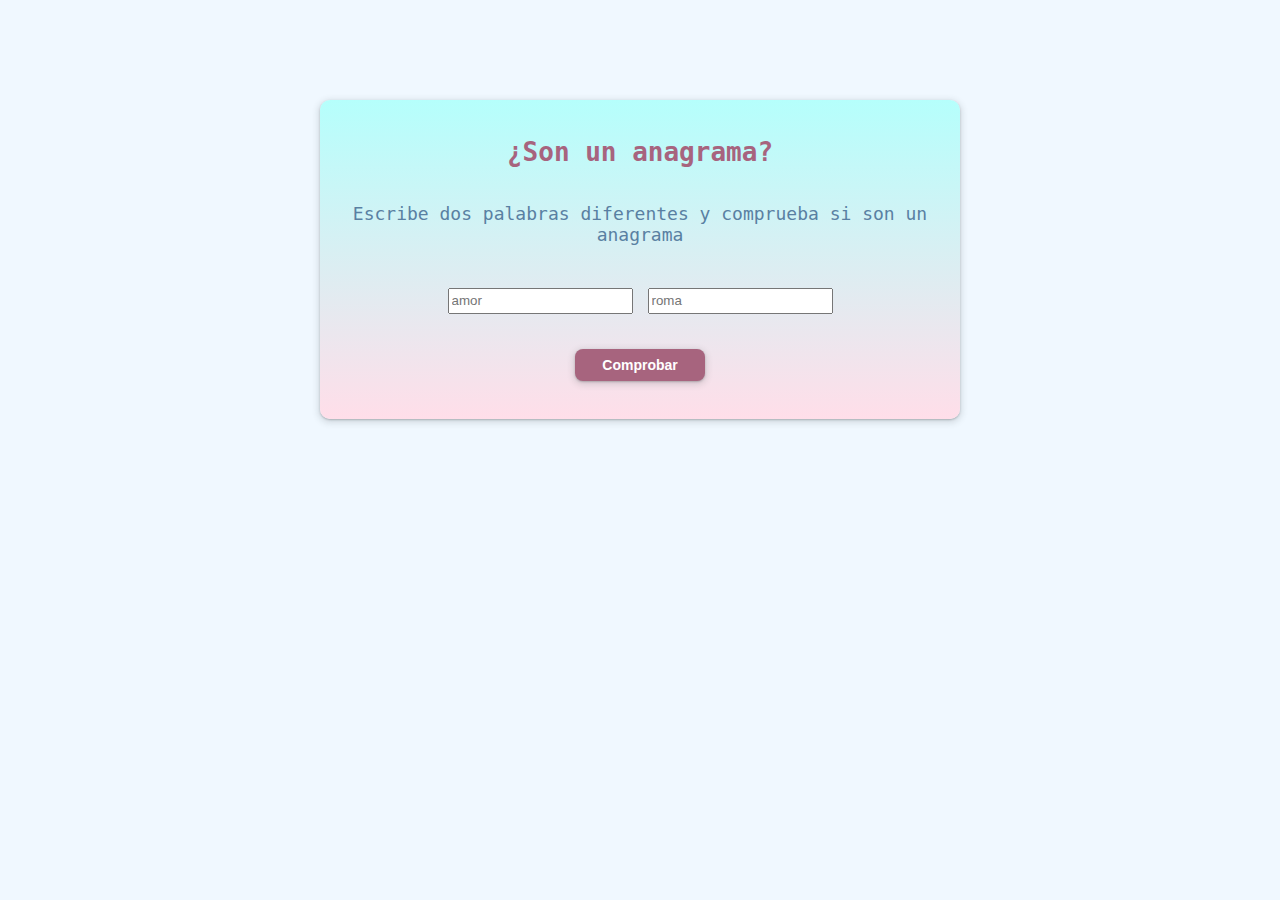
<file: 01-anagrama/index.html>
<!DOCTYPE html>
<html lang="en">
<head>
    <meta charset="UTF-8">
    <meta http-equiv="X-UA-Compatible" content="IE=edge">
    <meta name="viewport" content="width=device-width, initial-scale=1.0">
    <link rel="stylesheet" href="style.css">
    <title>Document</title>
</head>
<body>
    <div class="card">
        <h1>¿Son un anagrama?</h1>
        <p>Escribe dos palabras diferentes y comprueba si son un anagrama</p>
        
        <div class="inputs_container">
            <input type="text" id="input1" placeholder="amor">
            <input type="text" id="input2" placeholder="roma">
        </div>
        <button id="btn">Comprobar</button>

        <div>
            <p class="answer"><!-- Son un anagrama 🤯 --></p>
        </div>
    </div>



    <script src="anagrama.js"></script>
</body>
</html>
</file>
<file: 01-anagrama/style.css>
body {
  display: flex;
  justify-content: center;
  padding: 100px;
  margin: 0 auto;
  font-family: monospace;
  background-color: aliceblue;
}

.card{
  display: flex;
  flex-direction: column;
  align-items: center;
  width: 600px ;
  height: auto;
  padding: 20px;
  background-image: linear-gradient(0deg, #FFDEE9 0%, #B5FFFC 100%);
  border-radius: 10px;
  box-shadow: rgba(60, 64, 67, 0.3) 0px 1px 2px 0px, rgba(60, 64, 67, 0.15) 0px 2px 6px 2px; 
}

.card h1 {
  color: rgb(167, 100, 126);
}
.card p {
  font-size: 18px;
  text-align: center;
  color: rgb(89, 128, 162);
}
.inputs_container {
  display: flex;
  gap: 15px;
  margin: 25px 0 35px 0 ;
}
.inputs_container input{
  height: 20px;
}

button {
  width: 130px;
  padding: 8px;
  font-size: 14px;
  font-weight: 600;
  color: rgb(255, 255, 255);
  background-color: rgb(167, 100, 126);
  border: none;
  border-radius: 8px;
  box-shadow: rgba(60, 64, 67, 0.3) 0px 1px 2px 0px, rgba(60, 64, 67, 0.15) 0px 2px 6px 2px; 
  cursor: pointer;
}

.answer {
  font-size: 50px;
  margin-bottom: 10px;
}
</file>
